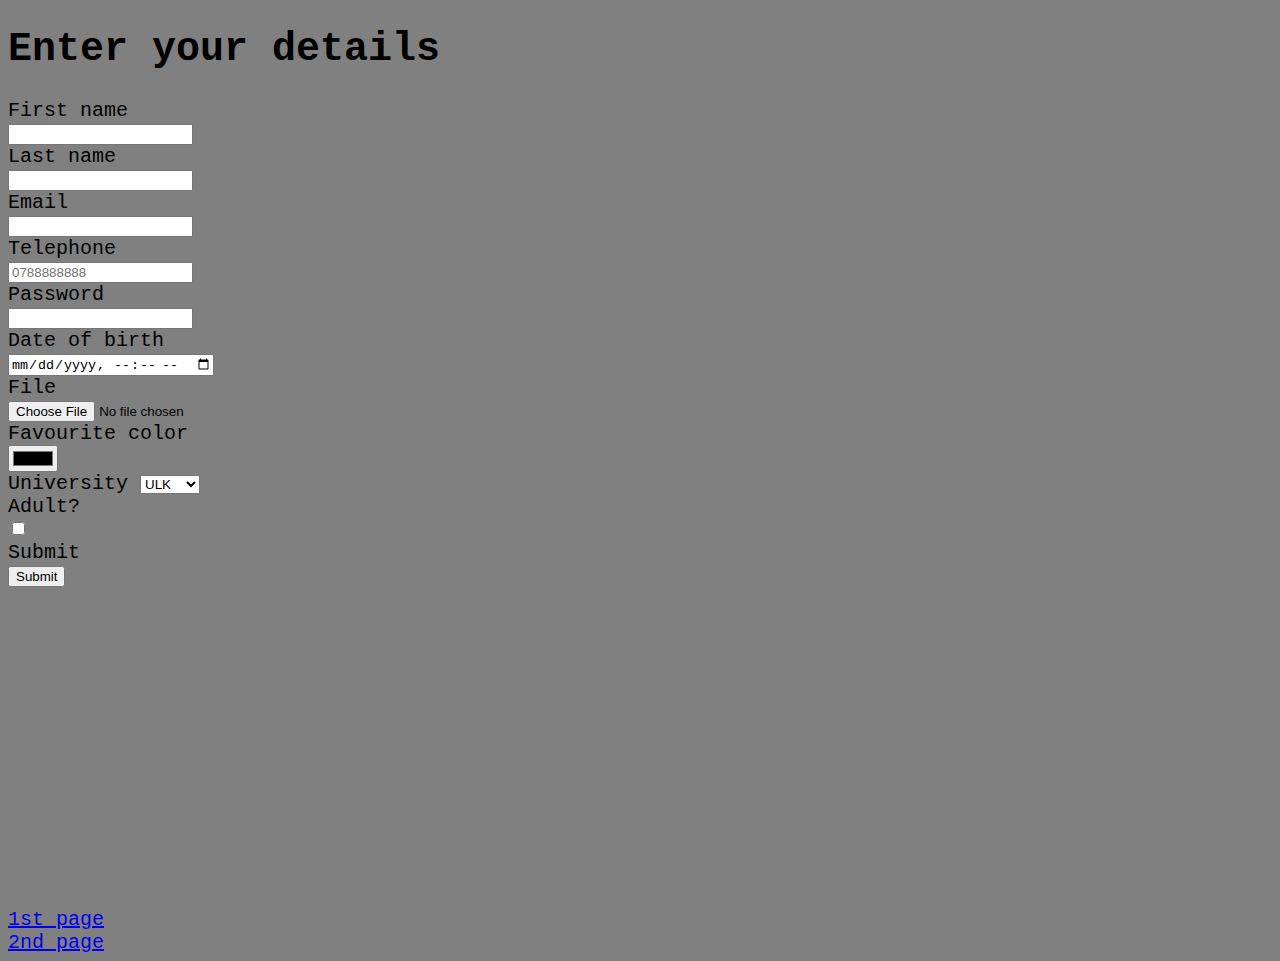
<file: Adut_assignment#3.html>
<!DOCTYPE html>
<html>
<head><title>Adut assignment#3</title>
<link rel="icon" href="C:\Users\HP\OneDrive\Desktop\ASSIGNMENT#2_ADUT\imgs\fav.ico">
<meta charset="utf-8">
</head>
<body style="background-color:grey; font-family:Courier; font-size:20px">
<h1>Enter your details</h1> 
<Form action="mailto:adutg143@gmail.com",method="poster">
<label>First name</label><br>
<input type="text",name="your  first name",value="", required="required"><br>
<label>Last name</label><br>
<input type="text",name="your name",value="", required="required"><br>
<label>Email</label><br>
<input type="email",name="email",value="",required><br>
<label>Telephone</label><br>
<input type="tel",name="Telephone number", placeholder="0788888888", value="",autocomplete><br>
<label>Password</label><br>
<input type="password",name="your password",value="",required><br>
<label>Date of birth</label><br>
<input type="Datetime-local",name="Date of birth",value="",required><br>
<label>File</label><br>
<input type="file",name="upload file",value="",required><br>
<label>Favourite color</label><br>
<input type="color",name="Your favcolor",value="",required><br>
<label>University</label>
<select name="select"><br>
<option>ULK</option>
<option>INES</option>
<option>AUCA</option>
<option>UR</option>
<option>UK</option>
<option>IUEA</option>
</select><br>
<label>Adult?</label><br>
<input type="checkbox",name="tick",value="",required><br>
<label>Submit</label><br>
<input type="Submit",name="Submit",value="",required><br>
<iframe width="560" height="315" src="https://www.youtube.com/embed/HHIP-SLs-SQ?start=4" title="YouTube video player" frameborder="0" allow="accelerometer; autoplay; clipboard-write; encrypted-media; gyroscope; picture-in-picture; web-share" allowfullscreen></iframe><br>
<a href="C:\Users\HP\OneDrive\Desktop\ASSIGNMENT#2_ADUT\Assigment#2_Adut.html">1st page</a><br>
<a href="C:\Users\HP\OneDrive\Desktop\ASSIGNMENT#2_ADUT\My page_Adut.html">2nd page</a><br>
</body>
</html>
</file>
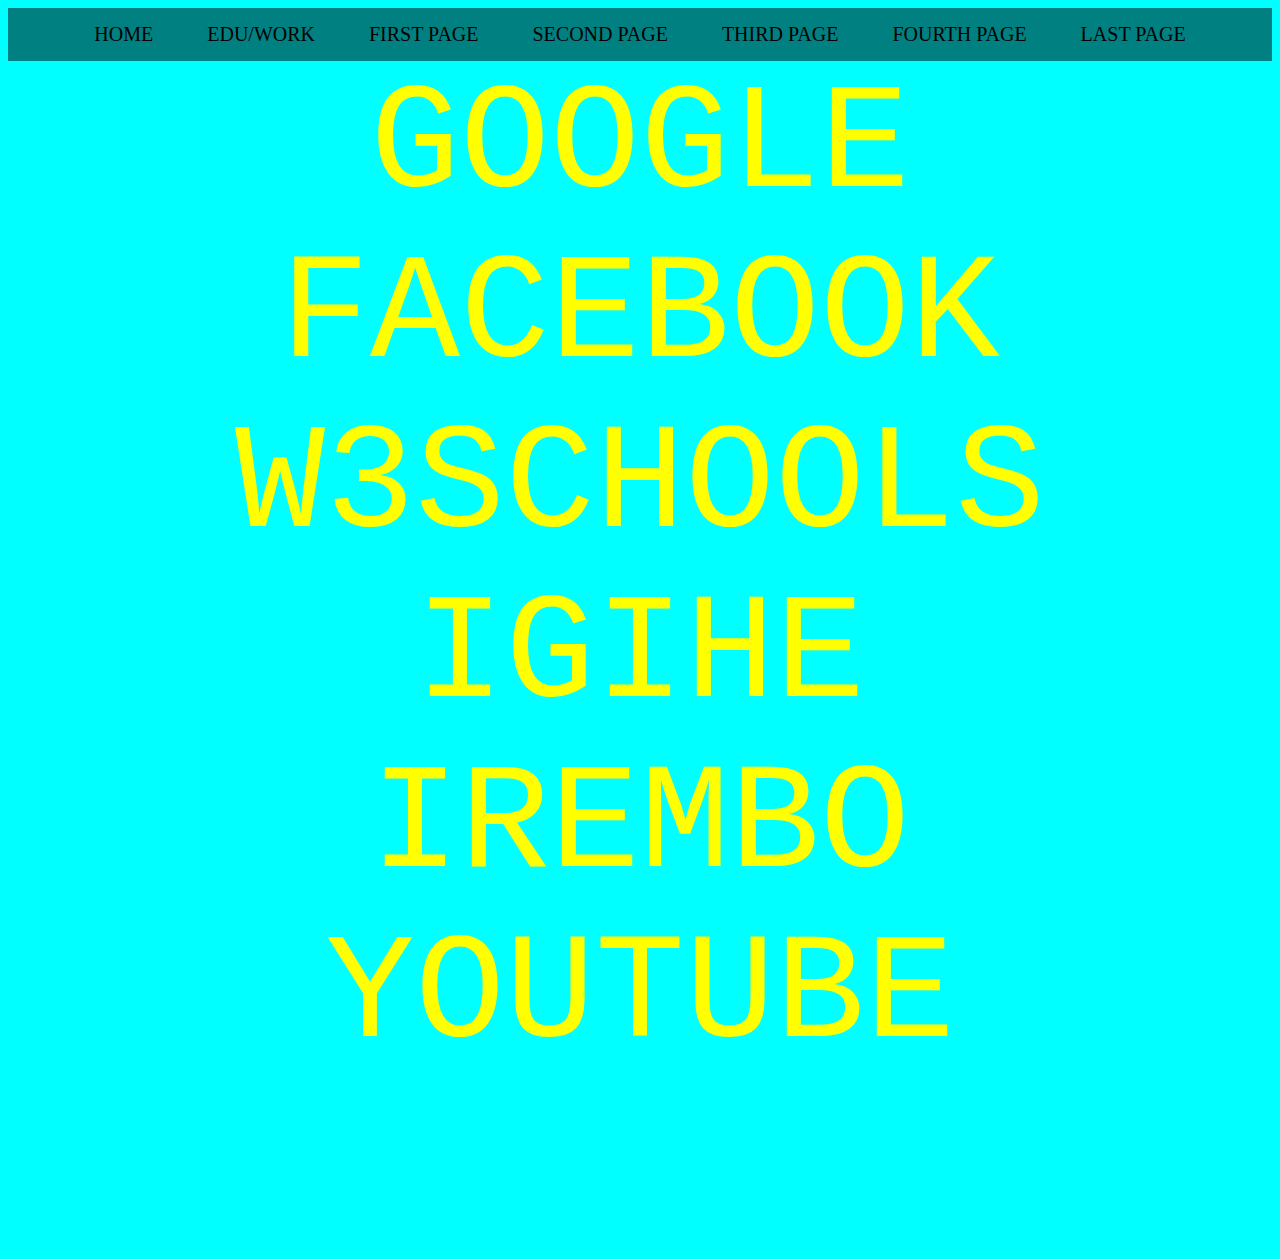
<file: ADUT_GAI_ASSIGNMENT#5.HTML>
<!DOCTYPE html>
<HTml>
    <HEAd>
        <TITLe>ASSIGNMENT</ASSIGNMENT></TITLe>
        <meta charset="utf-8">
        <style>
            body {background-color: aqua; text-align: center;
 }
 a { 
       text-indent: 50px; text-transform: uppercase;  text-decoration: none; font-size:150px; font-family: 'Courier New', Courier, monospace; 
 }
  a:link {
    color: yellow;
 }
  a:visited {
    color: black;
 }
  a:hover { 
  color: red;
 }
  a:active {
    color: hotpink;
 }
 #navi {
    background-color:teal;
    color: black;
    margin-top:0px;
    padding: 15px; 

}
#navi a {
    color: black;
    text-decoration: none;
    font-size: 20px;
    margin: 10px;
    padding: 15px;
    font-family: 'Times New Roman', Times, serif;

}
#navi a:hover{
    color: rgb(78, 7, 7);
    background-color:azure;;
    border-radius: 30px;
} 
        </style>
    </HEAd>
    <body >
        <div >
            <div id="navi">
        <a href="./Assignment6.html"  id="Home">Home</a>
           <a  href="./Assignment%234_AdutGai.html">Edu/Work</a>          
          <a href="./Assignment2p2.html">First page</a>
          <a href="./Exercise.html">Second page</a>
          <a href="./ADUT_GAI_ASSIGNMENT%235.HTML">Third page</a>
          <a href="./Adut_Gai_Assignment%235_Page%232.html">Fourth page</a>
          <a href="./Adut_Gai_Assignment%235_Page%233.html">Last page</a>
        </div>
         </div>
        <a href="https://www.google.com/index.html">Google</a><br>
        <a href="https://www.googleadservices.com/pagead/aclk?sa=L&ai=DChcSEwjPudva1tb9AhXWpdUKHX8sA9cYABAAGgJ3cw&ohost=www.google.com&cid=CAESauD2OLblmcf6rh_CMWT8l8BvmULzaF3VGeF490TQkvPsfjnYVSywH-KNV6aNa6VCvKF5TKdVb9YT_sm5YP6p33zYg9ahpZQmpABA-kUFzgHjIFksxz6wCRe-8x2z7L7bKTrDlZn6M5DlWmg&sig=AOD64_0MGqiELWVyngjYqSkI5BLMm4wUfw&q&adurl&ved=2ahUKEwje4tXa1tb9AhUQFuwKHR9_Cr4Q0Qx6BAgJEAE">Facebook</a><br>
        <a href="https://www.w3schools.com/">w3schools</a><br>
        <a href="http://igihe.com/">igihe</a><br>
        <a href="https://irembo.gov.rw/">irembo</a><br>
        <a href="https://www.youtube.com/">YouTube</a><br>
        <a href="https://stackoverflow.com/"></a><br>
    </body>
</HTml>
</file>
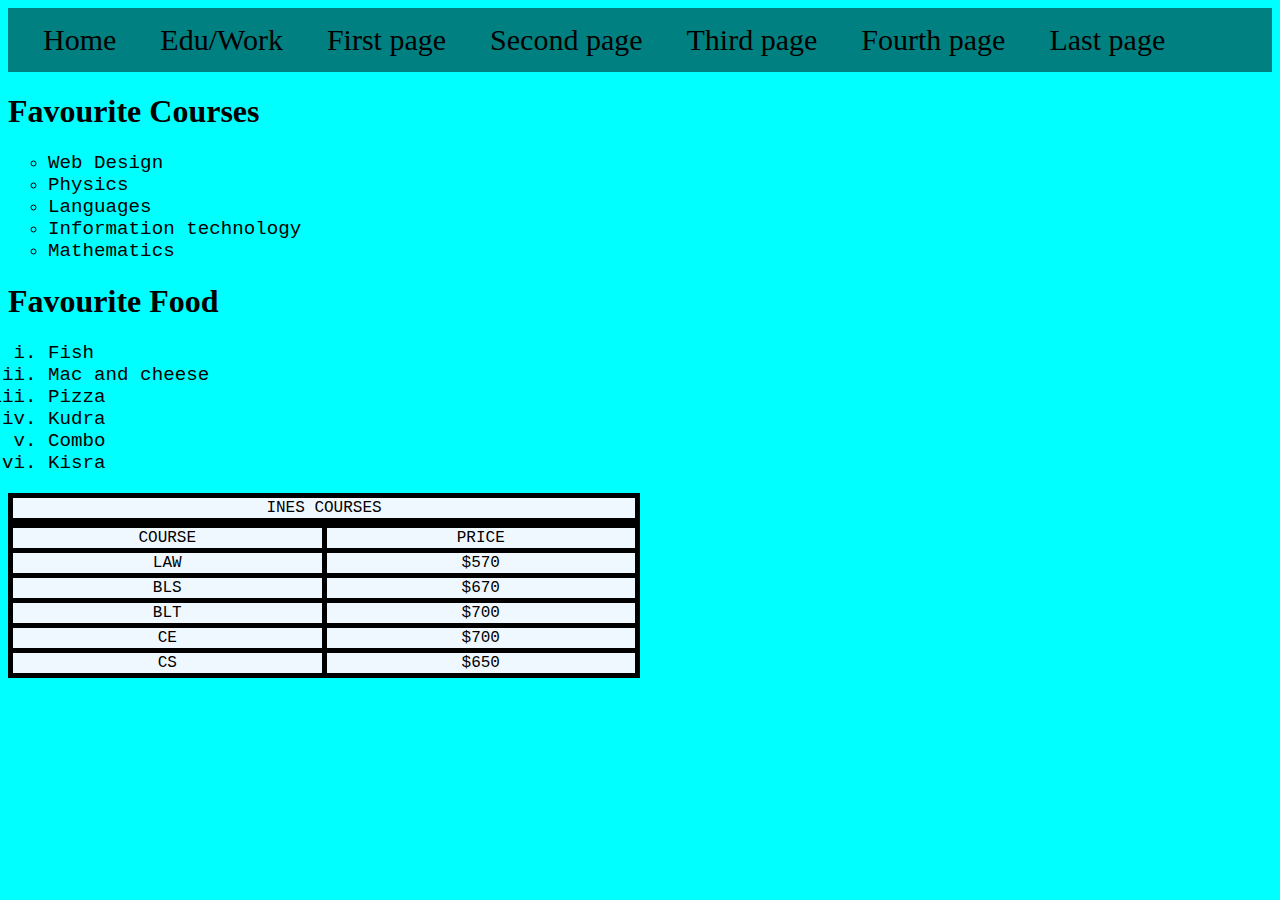
<file: Adut_Gai_Assignment#5_Page#2.html>
<!DOCTYPE html>
<html><head><title>Page two</title>
    <meta charset="utf-8"> 
    <style>
        body{
            background-color: aqua; text-align: justify;
        }
        ul{
          list-style-type: circle; font-family: 'Courier New', Courier, monospace; font-size: larger ; 
        }
        ol{
         list-style-type:lower-roman; font-family: 'Courier New', Courier, monospace; font-size: larger ; 
        }
        table,thead,td{
             border:5px solid; border-collapse: collapse; width: 50%; text-align: center; font-family: 'Courier New', Courier, monospace;
             background-color:aliceblue;
            }
            a:link {
    color: yellow;
 }
  a:visited {
    color: black;
 }
  a:hover { 
  color: red;
 }
  a:active {
    color: hotpink;
 }
 #navi {
    background-color:teal;
    color: black;
    margin-top:0px;
    padding: 15px; 

}
#navi a {
    color: black;
    text-decoration: none;
    font-size: 30px;
    margin: 0px;
    padding: 20px;

}
#navi a:hover{
    color: rgb(78, 7, 7);
    background-color:azure;;
    border-radius: 30px;
} 
    </style>
</head>
<body>
  <div >
    <div id="navi">
<a href="./Assignment6.html"  id="Home">Home</a>
   <a  href="./Assignment%234_AdutGai.html">Edu/Work</a>          
  <a href="./Assignment2p2.html">First page</a>
  <a href="./Exercise.html">Second page</a>
  <a href="./ADUT_GAI_ASSIGNMENT%235.HTML">Third page</a>
  <a href="./Adut_Gai_Assignment%235_Page%232.html">Fourth page</a>
  <a href="./Adut_Gai_Assignment%235_Page%233.html">Last page</a>
</div>
 </div>
 <h1>Favourite Courses</h1> 
 <ul><li>Web Design</li><li>Physics</li><li>Languages</li><li>Information technology</li><li>Mathematics</li></ul>  
 <h1>Favourite Food</h1>
 <ol><li>Fish</li><li>Mac and cheese</li><li>Pizza</li><li>Kudra</li><li>Combo</li><li>Kisra</li></ol>
  <table border="5px"  >
    <thead><tr><td>INES COURSES</td></tr></thead></table><table></th></thead></tr><tr><td>COURSE</td><td>PRICE</td></tr><td>LAW</td><td>$570</td><TR></TR>
  <TR><TD>BLS</TD><TD>$670</TD></TR><TR><TD>BLT</TD><TD>$700</TD></TR><TR><TD>CE</TD><TD>$700</TD></TR><TR><TD>CS</TD><TD>$650</TD></TR>
</thead></table></table>

</body>

</html>
</file>
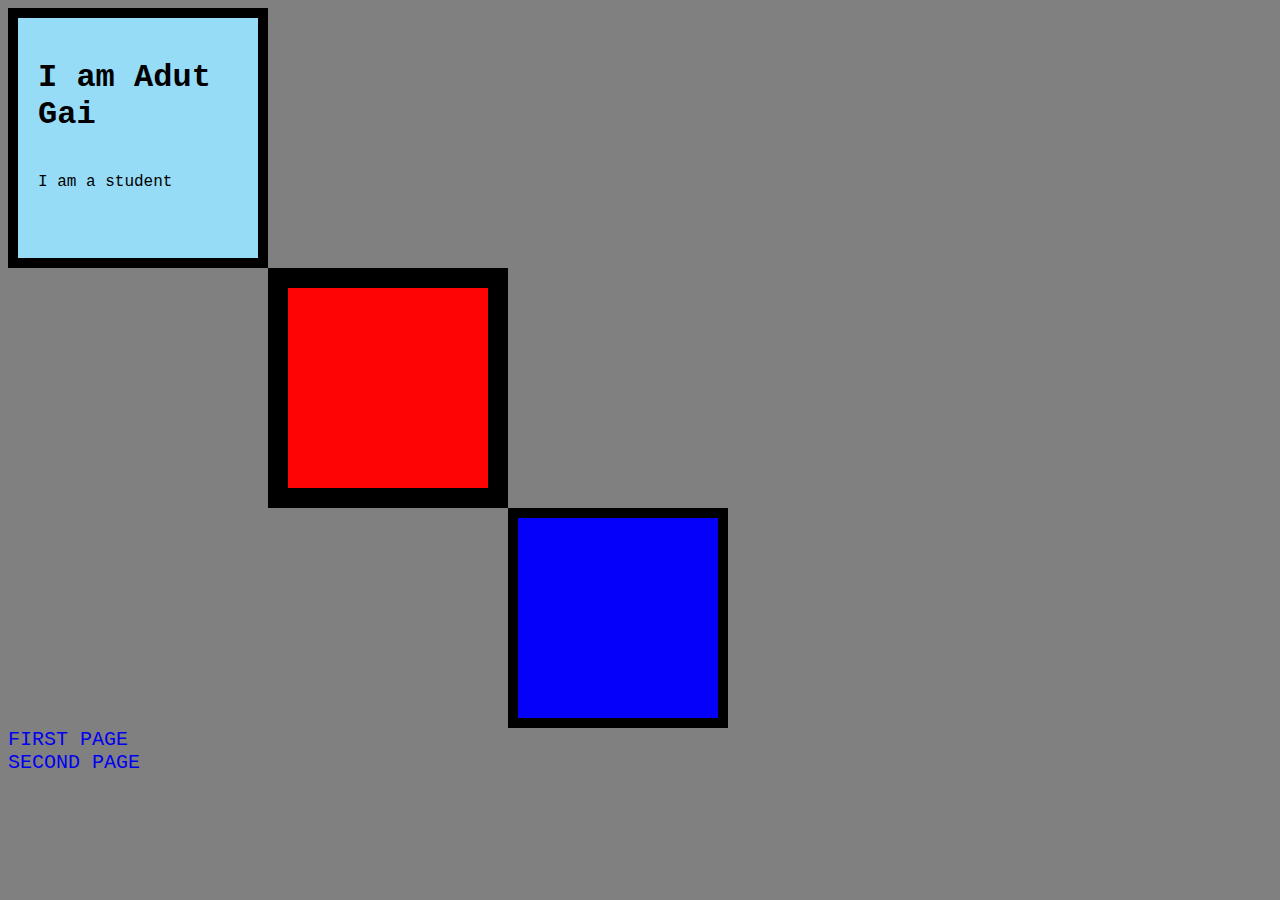
<file: Adut_Gai_Assignment#5_Page#3.html>
<!DOCTYPE html><html>
    <head><title>Page three</title>
    <meta charset="utf-8">
    <style>
        body{
            background-color: grey;
            box-sizing: border-box;
            font-family: 'Courier New', Courier, monospace; 
        }
        div{
            width: 200px;
            height:200px;
            max-width: 200px;
        }
        #box1{
            background-color:rgb(150, 220, 247) ;
            border: 10px solid;
            padding: 20px;
        }
        #box2{
            background-color:rgb(254, 4, 4) ;
            border: 20px solid;
            margin-left: 260px;
            
        }
        #box3{
            background-color:rgb(4, 0, 250) ;
            border: 10px solid;
            margin-left: 500px;
        
        }
 a:visited {
    color: black;
 }
  a:hover { 
  color: red;
 }
  a:active {
    color: hotpink;
 }
 a { 
       text-indent: 30px; text-transform: uppercase; text-decoration:solid; text-decoration-color:brown; font-size:20px; font-family: 'Courier New', Courier, monospace;  text-align: center;
 }
 
    </style>
    </head>
    <body>
        <div id="box1"><p><h1>I am Adut Gai</h1> <br>I am a student</p></div>
        <div id="box2"></div>
        <div id="box3"></div>
        <a href="./Assignment5.HTML">First page</a><br>
        <a href="./Assignment5p2.html">Second page</a><br>
    </body>

</html>
</file>
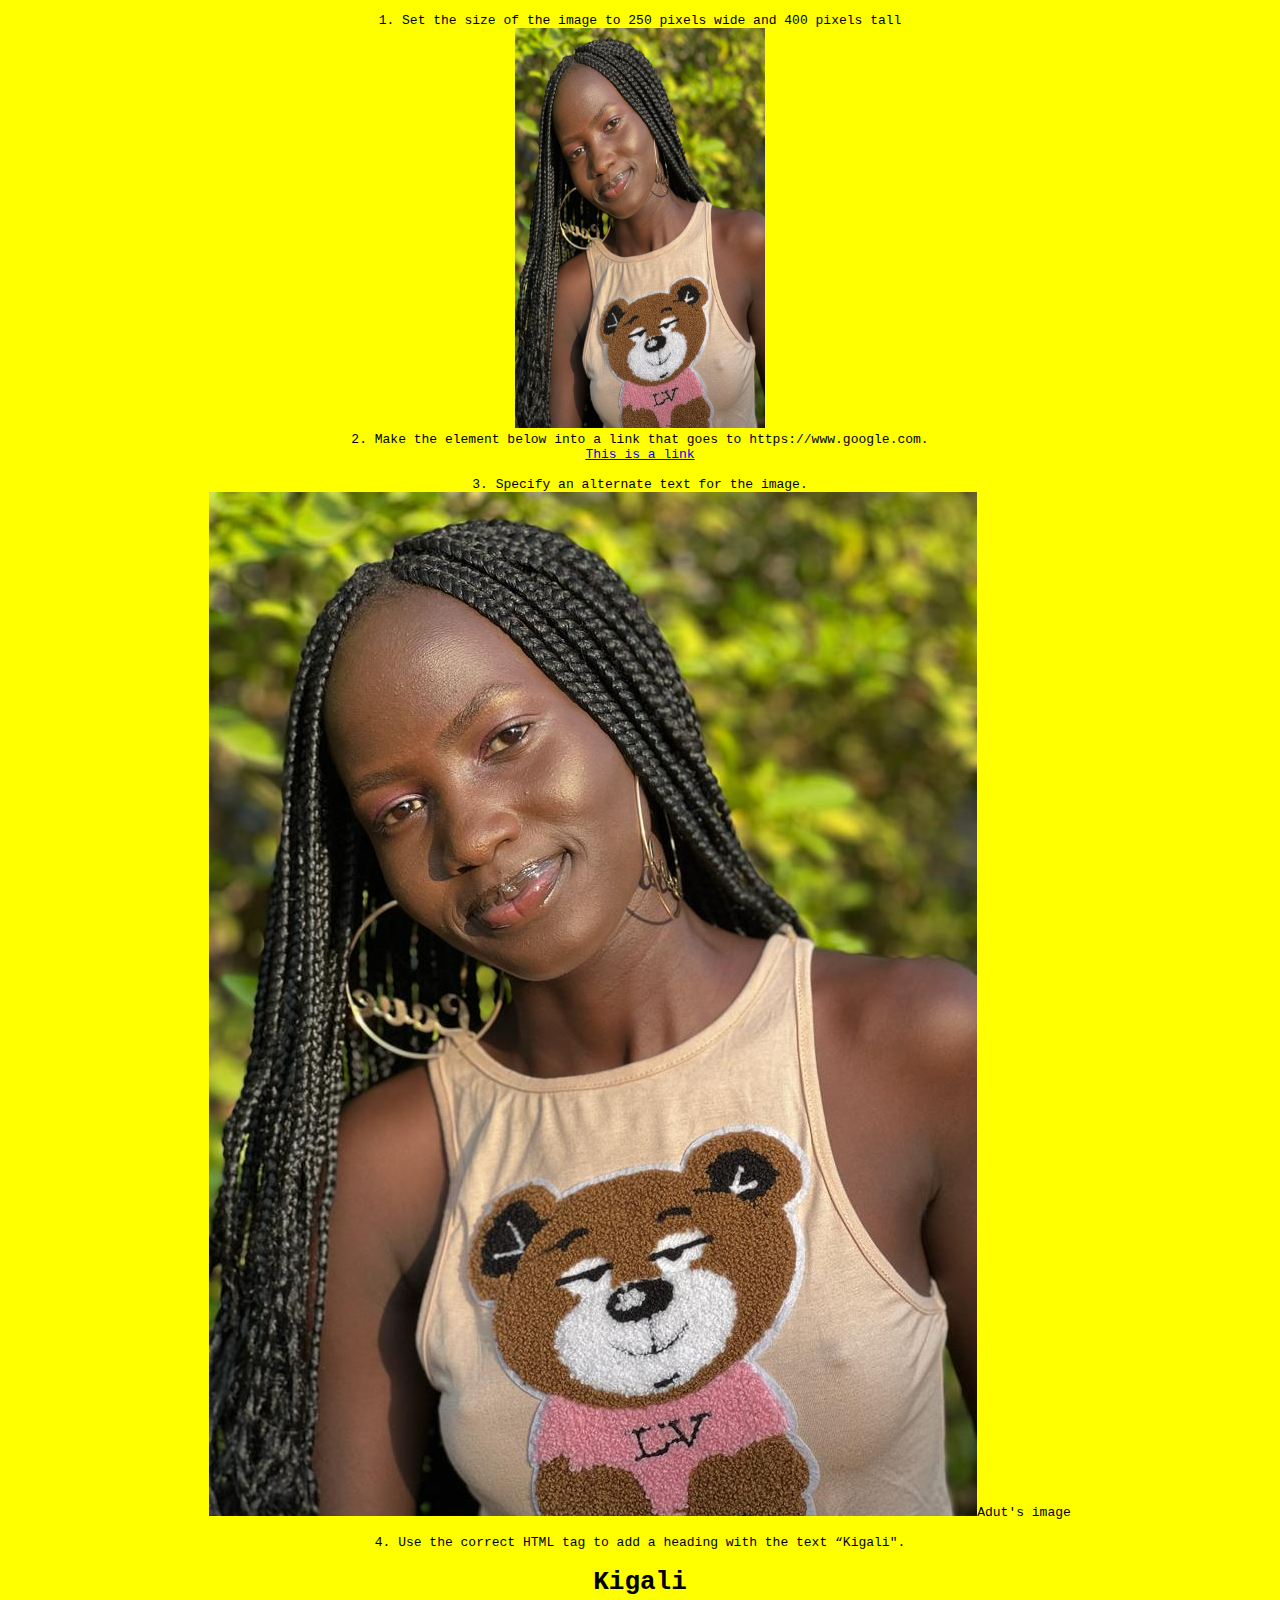
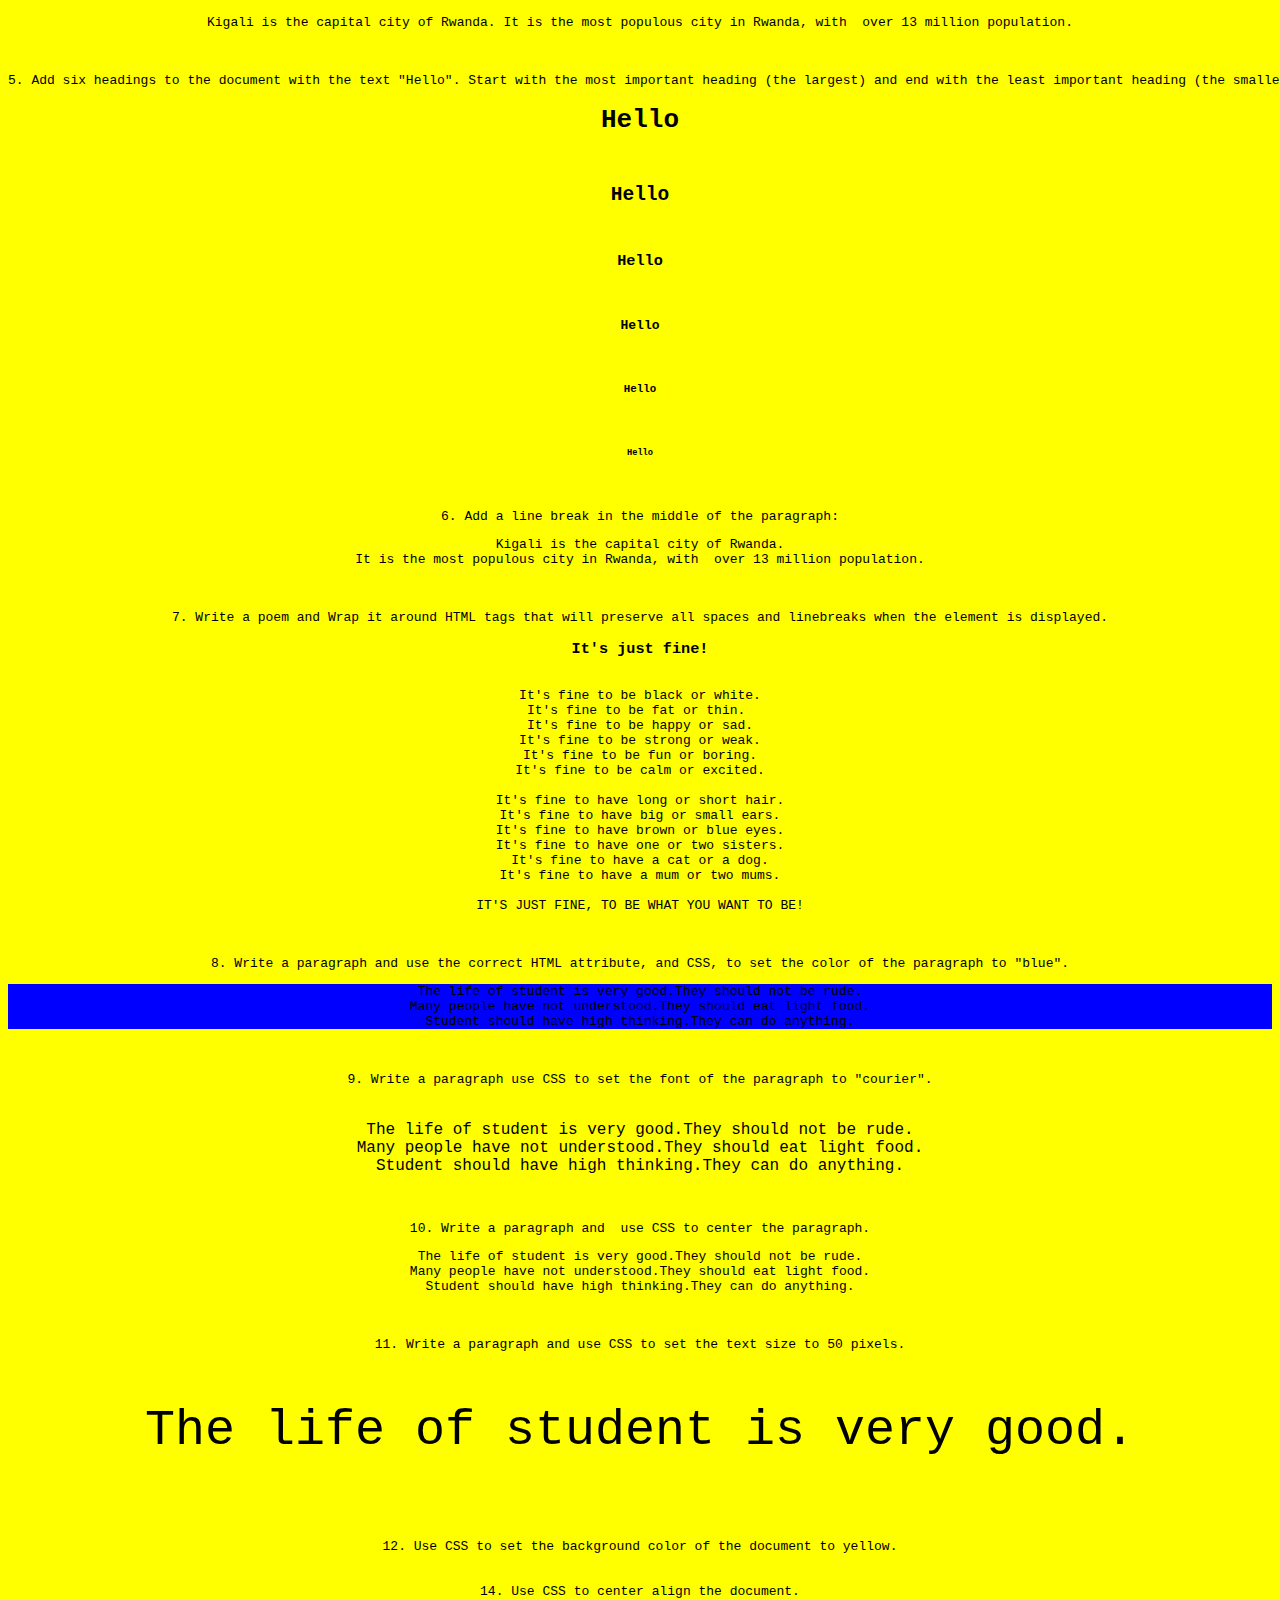
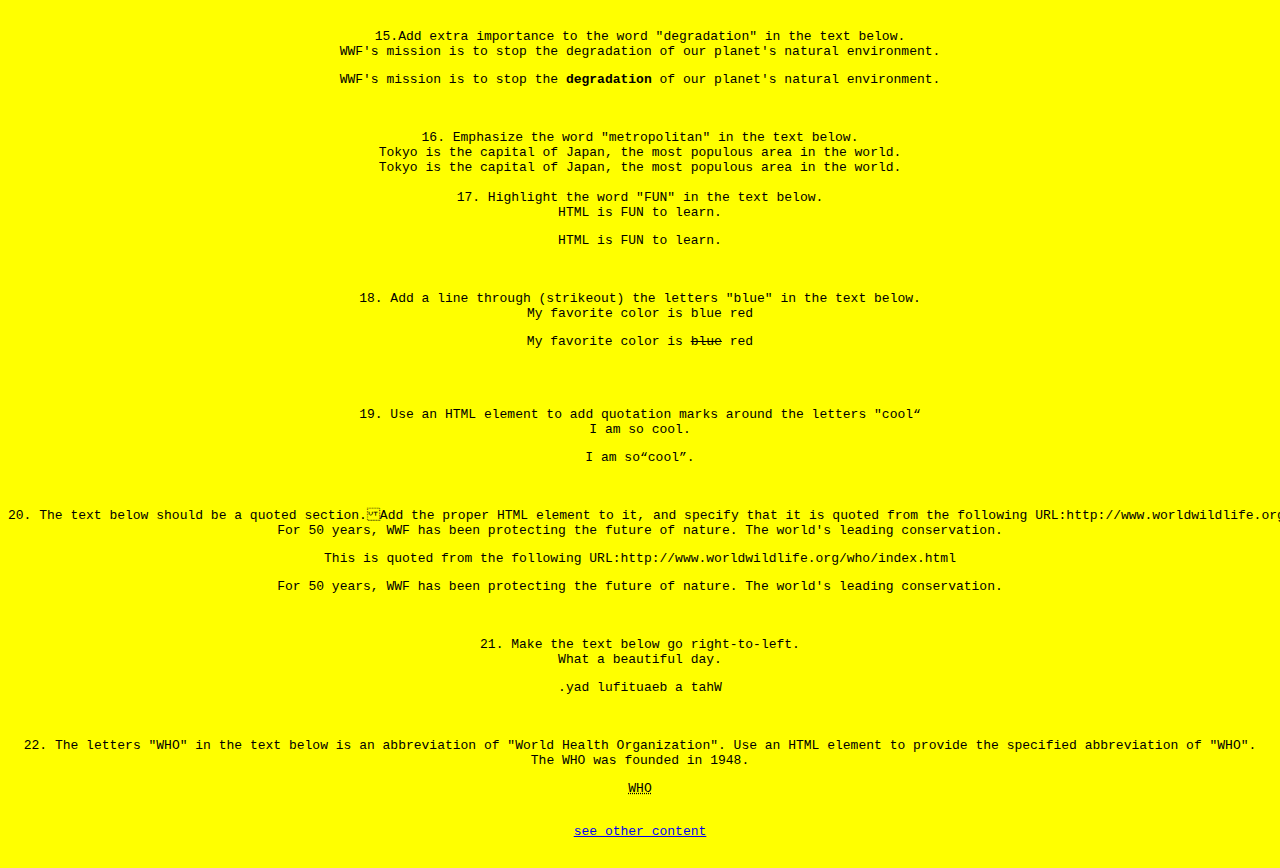
<file: Assignment2.html>
<!DOCTYPE html>
<html>
<head>
<title>Assignment Two</title>
</head>
<center>
<body style="background-color:yellow"></>
<pre>
1. Set the size of the image to 250 pixels wide and 400 pixels tall
<img src="./img/Adut's image.jpeg" width="250px" height="400px">
2. Make the element below into a link that goes to https://www.google.com.
<a href="https://www.google.com.">This is a link</a>

3. Specify an alternate text for the image.
<img src="./img/Adut's image.jpeg" >Adut's image</img>

4. Use the correct HTML tag to add a heading with the text “Kigali".
<p><h1>Kigali</h1>Kigali is the capital city of Rwanda. It is the most populous city in Rwanda, with  over 13 million population.</p>

5. Add six headings to the document with the text "Hello". Start with the most important heading (the largest) and end with the least important heading (the smallest).
<h1>Hello</h1>
<h2>Hello</h2>
<h3>Hello</h3>
<h4>Hello</h4>
<h5>Hello</h5>
<h6>Hello</h6>

6. Add a line break in the middle of the paragraph:
<p>Kigali is the capital city of Rwanda.<br>It is the most populous city in Rwanda, with  over 13 million population.</p>

7. Write a poem and Wrap it around HTML tags that will preserve all spaces and linebreaks when the element is displayed.
<pre>
<h3>It's just fine!</h3>
It's fine to be black or white.
It's fine to be fat or thin. 
It's fine to be happy or sad.
It's fine to be strong or weak.
It's fine to be fun or boring.
It's fine to be calm or excited.

It's fine to have long or short hair.
It's fine to have big or small ears.
It's fine to have brown or blue eyes.
It's fine to have one or two sisters.
It's fine to have a cat or a dog.
It's fine to have a mum or two mums.
 
IT'S JUST FINE, TO BE WHAT YOU WANT TO BE!
</pre>

8. Write a paragraph and use the correct HTML attribute, and CSS, to set the color of the paragraph to "blue".
<pre style="background-color:blue">
The life of student is very good.They should not be rude.
Many people have not understood.They should eat light food.
Student should have high thinking.They can do anything.
</pre>

9. Write a paragraph use CSS to set the font of the paragraph to "courier".
<p style="font-family:courier">
The life of student is very good.They should not be rude.
Many people have not understood.They should eat light food.
Student should have high thinking.They can do anything.</p>

10. Write a paragraph and  use CSS to center the paragraph.
<center><p>The life of student is very good.They should not be rude.
Many people have not understood.They should eat light food.
Student should have high thinking.They can do anything.</p></center>

11. Write a paragraph and use CSS to set the text size to 50 pixels.
<p style="font-size:50px">The life of student is very good.</p>

12. Use CSS to set the background color of the document to yellow.
<body style="background-color:yellow"></body>

14. Use CSS to center align the document.
<center><body></body></center>

15.Add extra importance to the word "degradation" in the text below.
WWF's mission is to stop the degradation of our planet's natural environment.
<p>WWF's mission is to stop the <strong>degradation</strong> of our planet's natural environment.</p>

16. Emphasize the word "metropolitan" in the text below.
Tokyo is the capital of Japan, the most populous area in the world.
Tokyo is the capital of Japan, the most populous area in the world.

17. Highlight the word "FUN" in the text below.
HTML is FUN to learn.
<p>HTML is <mark>FUN</mark> to learn.</p>

18. Add a line through (strikeout) the letters "blue" in the text below.
My favorite color is blue red
<p>My favorite color is <del>blue</del> red</p>


19. Use an HTML element to add quotation marks around the letters "cool“
I am so cool.
<p>I am so<q>cool</q>.</p>

20. The text below should be a quoted section.Add the proper HTML element to it, and specify that it is quoted from the following URL:http://www.worldwildlife.org/who/index.html
For 50 years, WWF has been protecting the future of nature. The world's leading conservation.
<p>This is quoted from the following URL:http://www.worldwildlife.org/who/index.html</p><p><blockquote>For 50 years, WWF has been protecting the future of nature. The world's leading conservation.</blockquote></p>

21. Make the text below go right-to-left.
What a beautiful day.
<p><bdo dir="rtl">What a beautiful day.</p>

22. The letters "WHO" in the text below is an abbreviation of "World Health Organization". Use an HTML element to provide the specified abbreviation of "WHO".
The WHO was founded in 1948.
<p><abbr title="World Health organisation">WHO</abbr></p>
<a href="./My page.html">see other content</a>

</pre>
</body>
</center>
</html>
</file>
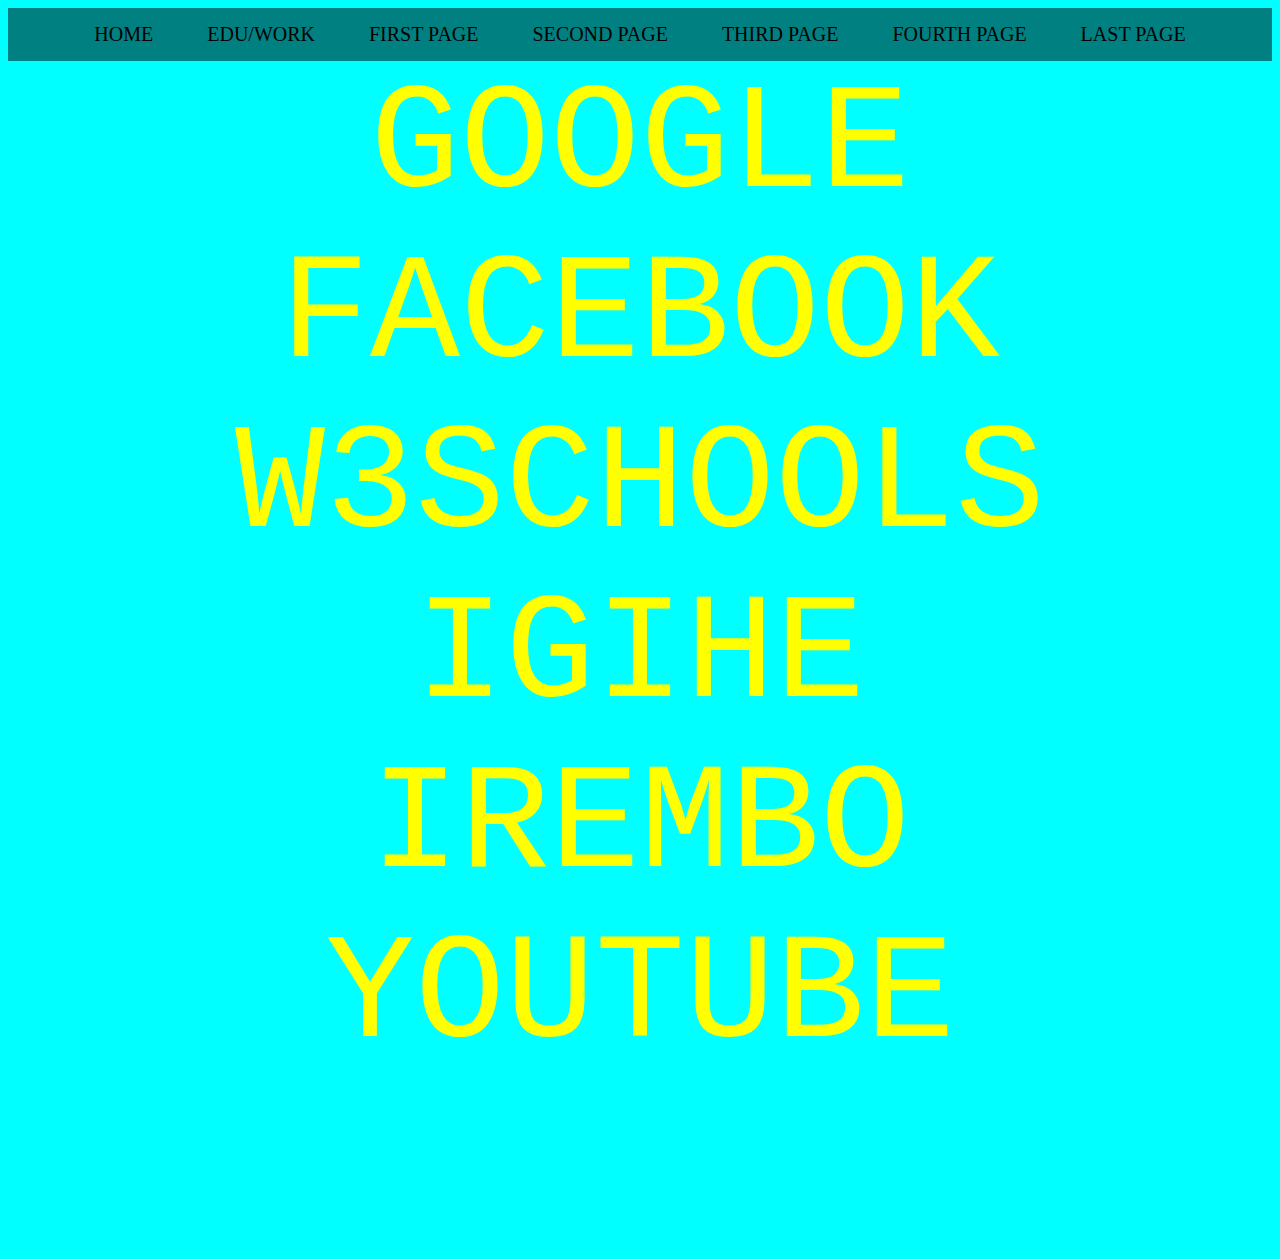
<file: Assignment5.HTML>
<!DOCTYPE html>
<HTml>
    <HEAd>
        <TITLe>ASSIGNMENT</ASSIGNMENT></TITLe>
        <meta charset="utf-8">
        <style>
            body {background-color: aqua; text-align: center;
 }
 a { 
       text-indent: 50px; text-transform: uppercase;  text-decoration: none; font-size:150px; font-family: 'Courier New', Courier, monospace; 
 }
  a:link {
    color: yellow;
 }
  a:visited {
    color: black;
 }
  a:hover { 
  color: red;
 }
  a:active {
    color: hotpink;
 }#navi {
    background-color:teal;
    color: black;
    margin-top:0px;
    padding: 15px; 

}
#navi a {
    color: black;
    text-decoration: none;
    font-size: 20px;
    margin: 10px;
    padding: 15px;
    font-family: 'Times New Roman', Times, serif;

}
#navi a:hover{
    color: rgb(78, 7, 7);
    background-color:azure;;
    border-radius: 30px;
} 
        </style>
    </HEAd>
    <body >
        <div >
            <div id="navi">
                    
          <a href="./Assignment6.html"  id="Home">Home</a>
           <a  href="./Assignment%234_AdutGai.html">Edu/Work</a>          
          <a href="C:\Users\TEMP.JINULAPTOP.000\Desktop\ass\Jinu\Assignment2p2.html">First page</a>
          <a href="C:\Users\TEMP.JINULAPTOP.000\Desktop\ass\Jinu\Assignment2p3.html">Second page</a>
          <a href="./ADUT_GAI_ASSIGNMENT%235.HTML">Third page</a>
          <a href="./Adut_Gai_Assignment%235_Page%232.html">Fourth page</a>
          <a href="./Adut_Gai_Assignment%235_Page%233.html">Last page</a>
        </div>
         </div>

        <a href="https://www.google.com/index.html">Google</a><br>
        <a href="https://www.googleadservices.com/pagead/aclk?sa=L&ai=DChcSEwjPudva1tb9AhXWpdUKHX8sA9cYABAAGgJ3cw&ohost=www.google.com&cid=CAESauD2OLblmcf6rh_CMWT8l8BvmULzaF3VGeF490TQkvPsfjnYVSywH-KNV6aNa6VCvKF5TKdVb9YT_sm5YP6p33zYg9ahpZQmpABA-kUFzgHjIFksxz6wCRe-8x2z7L7bKTrDlZn6M5DlWmg&sig=AOD64_0MGqiELWVyngjYqSkI5BLMm4wUfw&q&adurl&ved=2ahUKEwje4tXa1tb9AhUQFuwKHR9_Cr4Q0Qx6BAgJEAE">Facebook</a><br>
        <a href="https://www.w3schools.com/">w3schools</a><br>
        <a href="http://igihe.com/">igihe</a><br>
        <a href="https://irembo.gov.rw/">irembo</a><br>
        <a href="https://www.youtube.com/">YouTube</a><br>
        <a href="https://stackoverflow.com/"></a><br>
    </body>
</HTml>
</file>
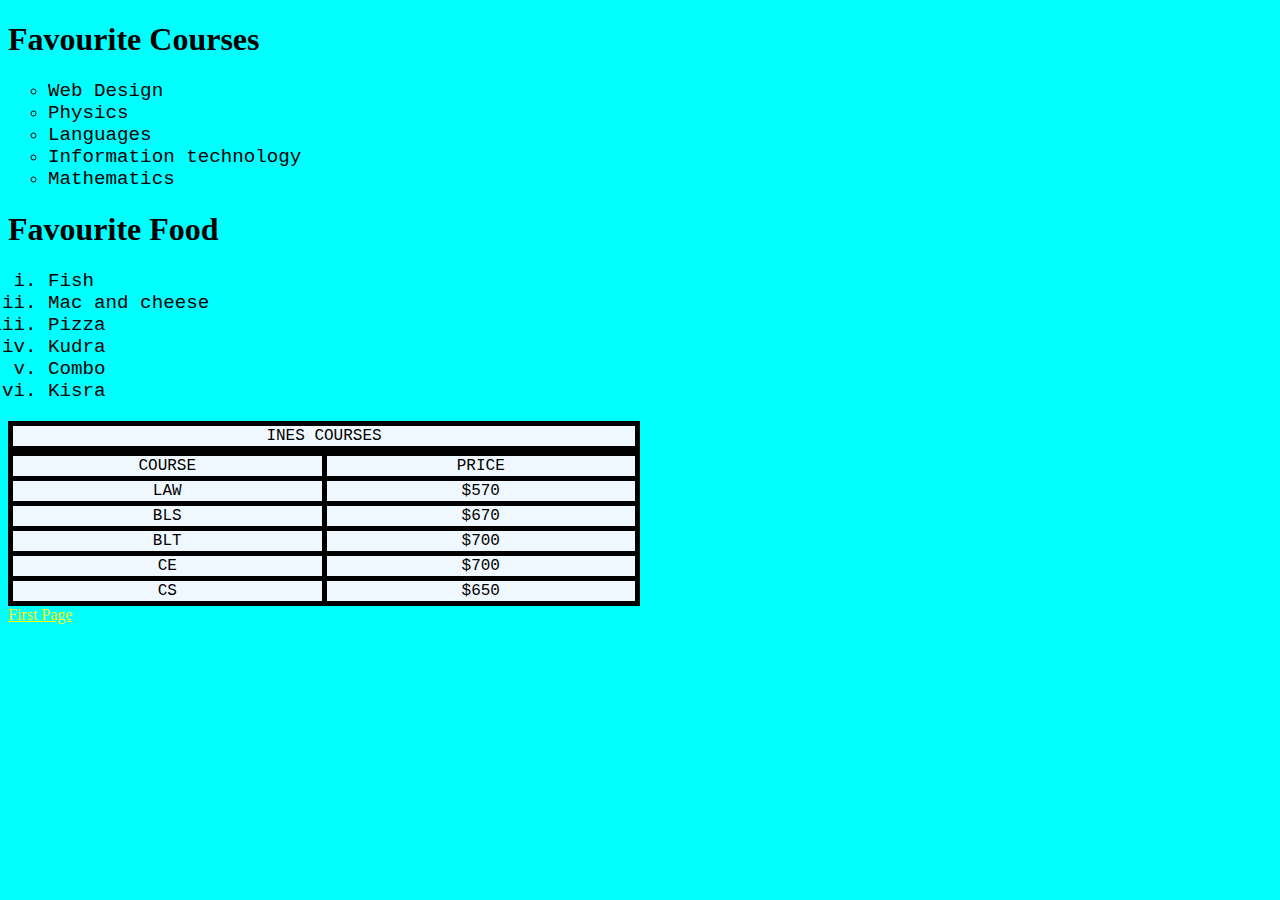
<file: Assignment5p2.html>
<!DOCTYPE html>
<html><head><title>Page two</title>
    <meta charset="utf-8"> 
    <style>
        body{
            background-color: aqua; text-align: justify;
        }
        ul{
          list-style-type: circle; font-family: 'Courier New', Courier, monospace; font-size: larger ; 
        }
        ol{
         list-style-type:lower-roman; font-family: 'Courier New', Courier, monospace; font-size: larger ; 
        }
        table,thead,td{
             border:5px solid; border-collapse: collapse; width: 50%; text-align: center; font-family: 'Courier New', Courier, monospace;
             background-color:aliceblue;
            }
            a:link {
    color: yellow;
 }
  a:visited {
    color: black;
 }
  a:hover { 
  color: red;
 }
  a:active {
    color: hotpink;
 }
    </style>
</head>
<body>
 <h1>Favourite Courses</h1> 
 <ul><li>Web Design</li><li>Physics</li><li>Languages</li><li>Information technology</li><li>Mathematics</li></ul>  
 <h1>Favourite Food</h1>
 <ol><li>Fish</li><li>Mac and cheese</li><li>Pizza</li><li>Kudra</li><li>Combo</li><li>Kisra</li></ol>
  <table border="5px"  >
    <thead><tr><td>INES COURSES</td></tr></thead></table><table></th></thead></tr><tr><td>COURSE</td><td>PRICE</td></tr><td>LAW</td><td>$570</td><TR></TR>
  <TR><TD>BLS</TD><TD>$670</TD></TR><TR><TD>BLT</TD><TD>$700</TD></TR><TR><TD>CE</TD><TD>$700</TD></TR><TR><TD>CS</TD><TD>$650</TD></TR>
</thead></table></table>
<a href="file:///C:/Users/HP/OneDrive/Desktop/ADUT_ASSIGNMENTS/ADUT_GAI_ASSIGNMENT%235.HTML">First Page</a>
</body>

</html>
</file>
